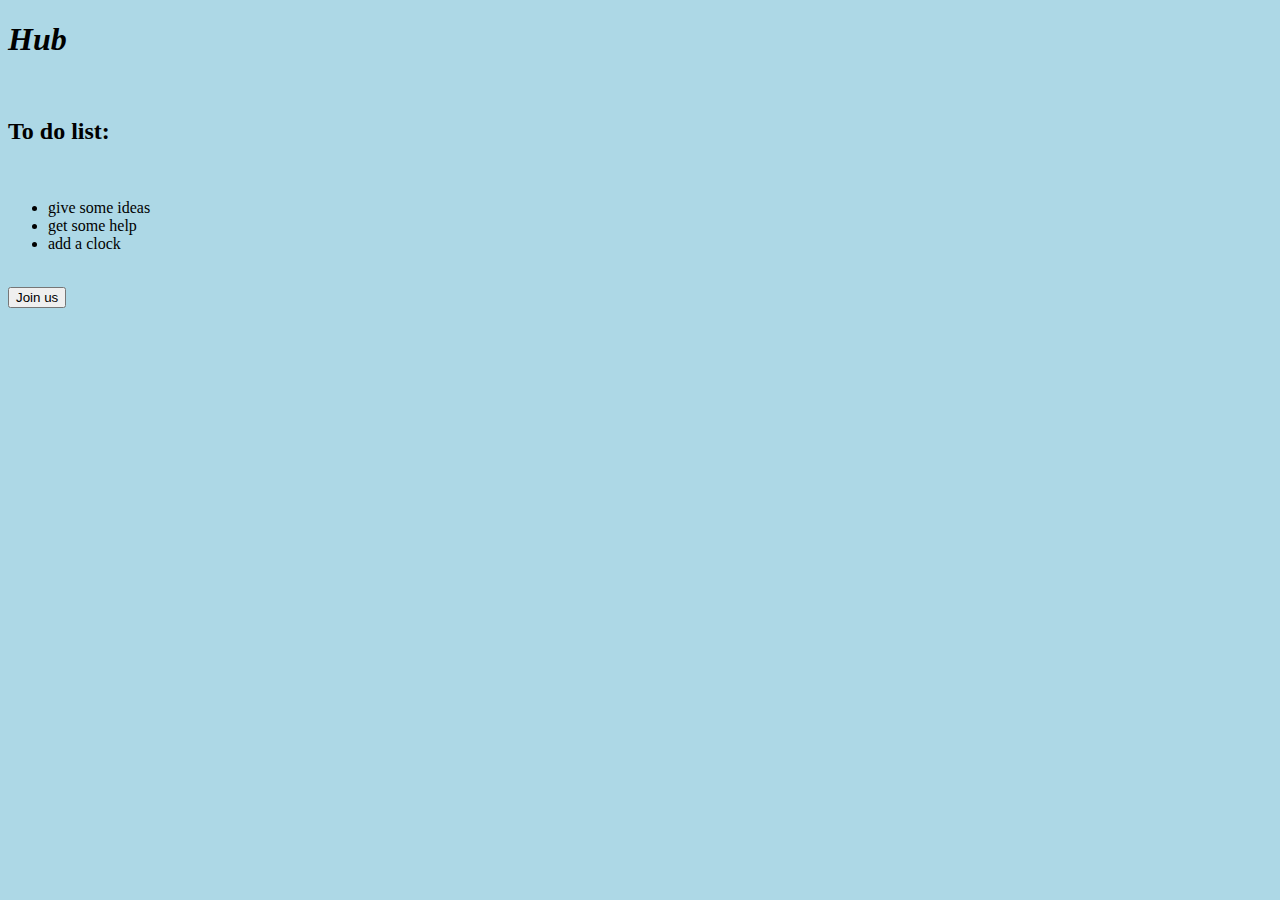
<file: index.html>
<!DOCTYPE html>
<html>
<head>
    <title>Hub</title>
    <!--links-->
    <link rel=¨stylesheet¨ type=¨text/css¨ href=¨style.css¨>
    <script type="text/JavaScript" src="JavaScript.js"></script>

    <h1><em><strong>Hub</strong></em></h1>
</head>

<br>

<body>
  <!--css style basic-->

    <!--adding color-->

    <style>
        body { background-color: lightblue; }
      </style>

    <div>
        <h2>To do list:</h2>
    </div>

    <br>

    <ul>
        <li>give some ideas</li>
        <li>get some help</li>
        <li>add a clock</li>
    </ul>
</body>

<br>

<body>

<!--Js script-->

    <!--button-->
    <button onclick="myFunction()">Join us</button>

  <!--js alert-->
<script>
function myFunction() {
  alert("nice try");
}
</script>
</body>

<!--clock-->

<body>

  <div class="clock">
    <div id="hours"></div>
    <div id="minutes"></div>
    <div id="seconds"></div>
    <div class="three"></div>
    <div class="six"></div>
    <div class="nine"></div>
    <div class="twelve"></div>
    <div class="center"></div>
  </div>
  </body>

</html>
</file>
